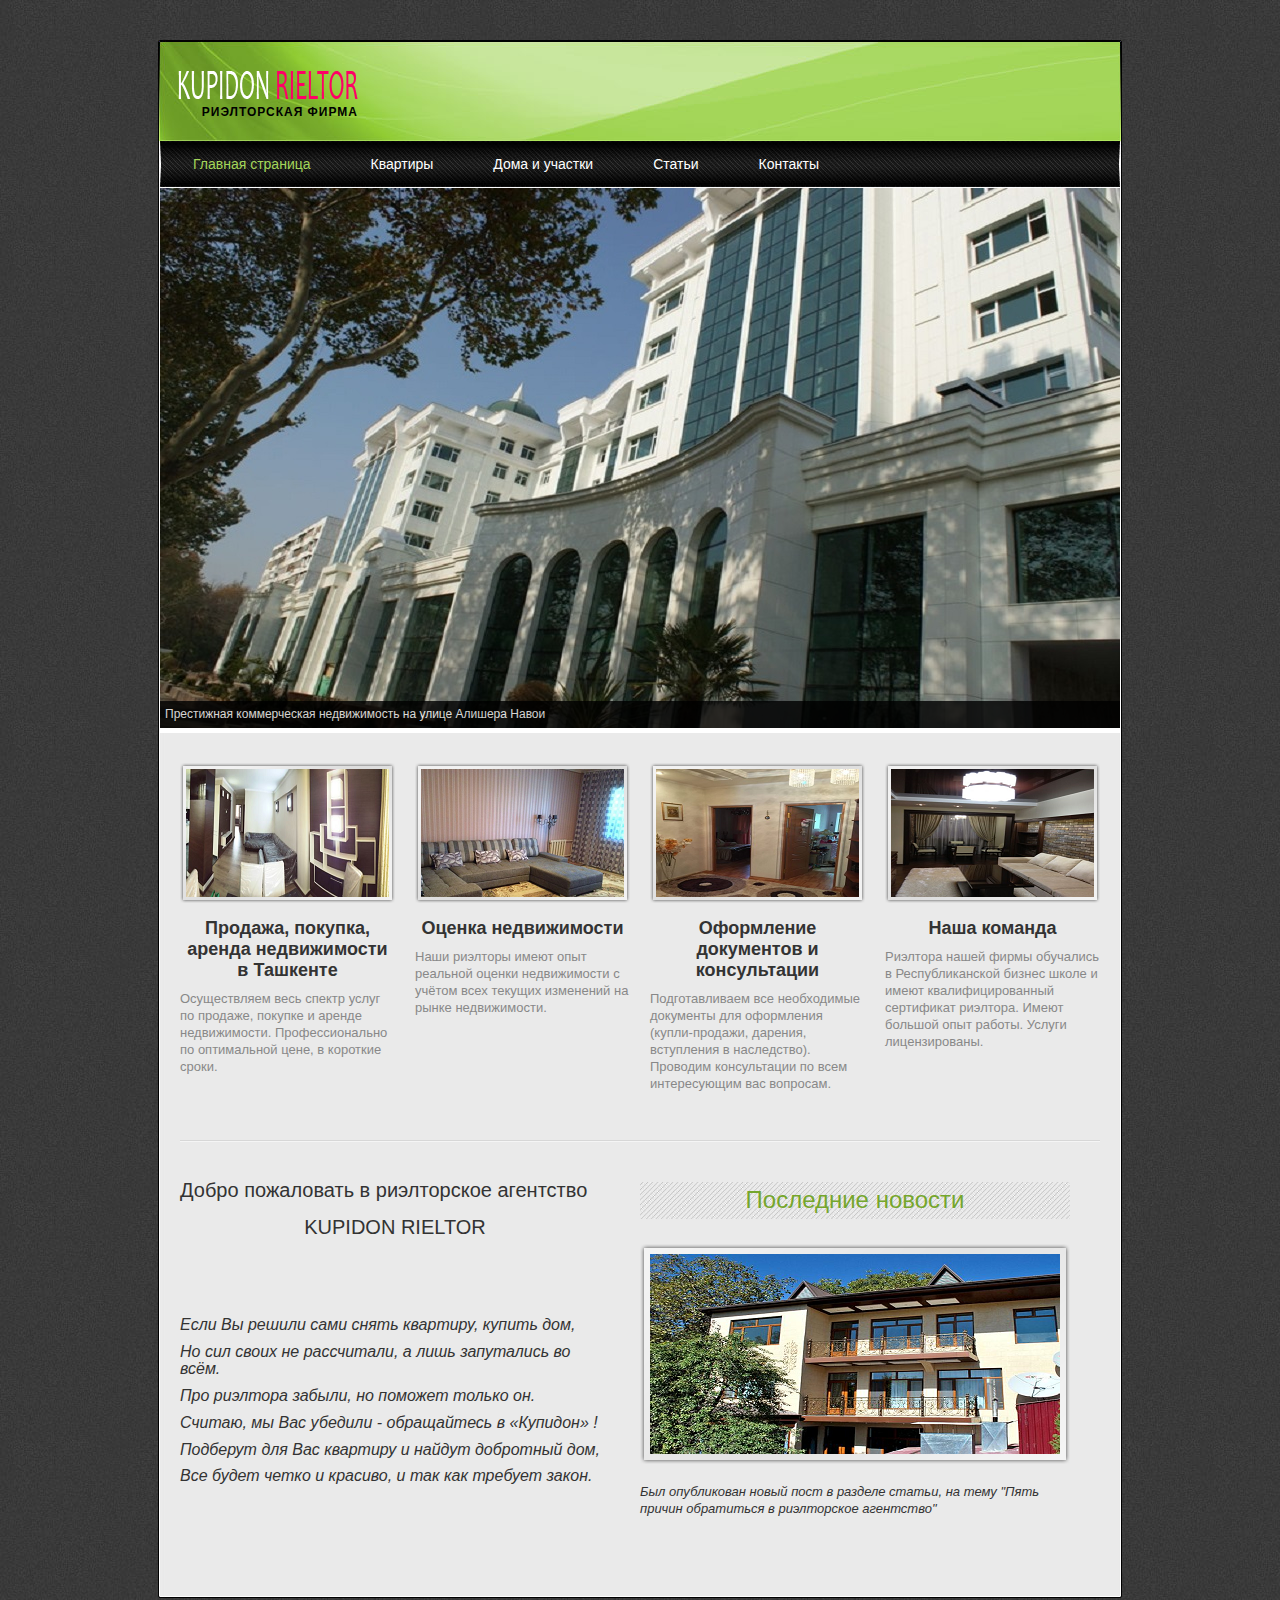
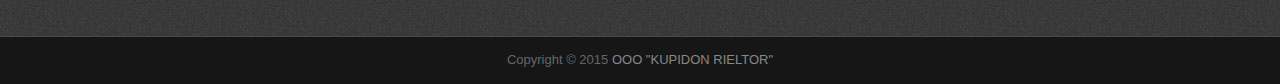
<file: index.html>
﻿<!DOCTYPE html PUBLIC "-//W3C//DTD XHTML 1.0 Transitional//EN" "http://www.w3.org/TR/xhtml1/DTD/xhtml1-transitional.dtd">
<html xmlns="http://www.w3.org/1999/xhtml">
<head>
<meta http-equiv="Content-Type" content="text/html; charset=utf-8" />
<title>ООО "KUPIDON RIELTOR" - Риэлторская фирма</title>
<meta name="keywords" content="Продажа, покупка, аренда, недвижимость, риелтор, оформление, Ташкент" />
<meta name="description" content="Добро пожаловать на сайт Ташкентской риэлторской фирмы KUPIDON RIELTOR" />
<link href="css/style.css" rel="stylesheet" type="text/css" />

<link rel="stylesheet" href="css/nivo-slider.css" type="text/css" media="screen" />

<script language="javascript" type="text/javascript">
function clearText(field)
{
    if (field.defaultValue == field.value) field.value = '';
    else if (field.value == '') field.value = field.defaultValue;
}
</script>

<link rel="stylesheet" type="text/css" href="css/ddsmoothmenu.css" />

<script type="text/javascript" src="js/jquery.min.js"></script>
<script type="text/javascript" src="js/ddsmoothmenu.js">



</script>

<script type="text/javascript">

ddsmoothmenu.init({
	mainmenuid: "templatemo_menu", //menu DIV id
	orientation: 'h', //Horizontal or vertical menu: Set to "h" or "v"
	classname: 'ddsmoothmenu', //class added to menu's outer DIV
	//customtheme: ["#1c5a80", "#18374a"],
	contentsource: "markup" //"markup" or ["container_id", "path_to_menu_file"]
})

</script>
  
</head>
<body>

<div id="templatemo_wrapper">
	<div id="templatemo_header">
        <div id="site_title">
        	<h1><a href="http://">РИЭЛТОРСКАЯ ФИРМА</a></h1>
        </div>
        
        <div class="cleaner"></div>
    </div> <!-- end of header -->
    
    <div id="templatemo_menu" class="ddsmoothmenu">
        <ul>
            <li><a href="index.html" class="selected">Главная страница</a></li>
            <li><a href="apartments.html">Квартиры</a>
                <ul>
                    <li><a href="">Продажа</a></li>
                    <li><a href="">Покупка</a></li>
                    <li><a href="">Аренда</a></li>
                    <span></span>
                </ul>
            </li>
            <li><a href="houses.html">Дома и участки</a>
                <ul>
                    <li><a href="">Дома</a></li>
                    <li><a href="">Участки</a></li>
                    <li><a href="">Дачи</a></li>
                          	<span></span>
                </ul>
          	</li>
          	<li><a href="blog.html">Статьи</a></li>
          	<li><a href="contact.html">Контакты</a></li>
        </ul>
        <br style="clear: left" />
    </div> <!-- end of menu -->
    
    <div id="templatemo_slider_wrapper">
        
        <div id="slider" class="nivoSlider">
            <a href=""><img src="images/slider/01.jpg" alt="" title="Престижная коммерческая недвижимость на улице Алишера Навои" /></a>
            <a href=""><img src="images/slider/02.jpg" alt="" title="Наш дружный коллектив" /></a>
            <a href=""><img src="images/slider/03.jpg" alt="" title="Достопримечательности Ташкента" /></a>
            <a href=""><img src="images/slider/04.jpg" alt="" title="Недвижимость 'Габус'" /></a>
        </div>
        
        <div id="htmlcaption" class="nivo-html-caption">
        	
        </div>
    
    </div>
    
    <script type="text/javascript" src="js/jquery-1.4.3.min.js"></script>
    <script type="text/javascript" src="js/jquery.nivo.slider.js"></script>
    <script type="text/javascript">
    $(window).load(function() {
    $('#slider').nivoSlider();
    });
    </script>
    
    <div id="templatemo_main">
        <div class="col_4">
        	<img src="images/image_01.png" alt="" class="image_frame_215" />
            <center><h3 class="fp_h3">Продажа, покупка, аренда недвижимости в Ташкенте</h3></center>
            <p>Осуществляем весь спектр услуг по продаже, покупке и аренде недвижимости. Профессионально по оптимальной цене, в короткие сроки.</p>
                    </div>
        
        <div class="col_4">
        	<img src="images/image_02.png" alt="" class="image_frame_215" />
            <center><h3 class="fp_h3">Оценка недвижимости</h3></center>
            <p>Наши риэлторы имеют опыт реальной оценки недвижимости с учётом всех текущих изменений на рынке недвижимости.</p>
        </div>
        
        <div class="col_4">
        	<img src="images/image_03.png" alt="" class="image_frame_215" />
            <center><h3 class="fp_h3">Оформление документов и консультации</h3></center>
          <p>Подготавливаем все необходимые документы для оформления (купли-продажи, дарения, вступления в наследство). Проводим консультации по всем интересующим вас вопросам.</p>
                    </div>
        
        <div class="col_4 col_l">
        	<img src="images/image_04.png" alt="" class="image_frame_215" />
            <center><h3 class="fp_h3">Наша команда</h3></center>
          <p>Риэлтора нашей фирмы обучались в Республиканской бизнес школе и имеют квалифицированный сертификат риэлтора. Имеют большой опыт работы. Услуги лицензированы.</p>
                   </div>
        
        <div class="cleaner hr_divider"></div>
        
        <div class="col_2 float_l">
        	<h3>Добро пожаловать в риэлторское агентство</h3>
<center><h3>KUPIDON RIELTOR</h3></center>
            <br class="cleaner h20" />
<br>
<br>
            <p><em><h5>Если Вы решили сами снять квартиру, купить дом,</em></p></h5>
                   <p><em><h5>Но сил своих не рассчитали, а лишь запутались во всём.</em></p></h5>
                   <p><em><h5>Про риэлтора забыли, но поможет только он.</em></p></h5>
                   <p><em><h5>Считаю, мы Вас убедили - обращайтесь в «Купидон» !</em></p></h5>
                   <p><em><h5>Подберут для Вас квартиру и найдут добротный дом,</em></p></h5>
                   <p><em><h5>Все будет четко и красиво, и так как требует закон.</em></p></h5>

            
          </br>
          </br>
            <div class="cleaner h20"></div>
           
            <br class="cleaner" />
        </div>
        
        <div class="col_2 float_r">
        	<h2><center>Последние новости</center></h2>
            <img src="images/image_05.png" alt="Image 05" class="image_frame_430" />
            <p><em>Был опубликован новый пост в разделе статьи, на тему "Пять причин обратиться в риэлторское агентство"</em></p>
	 	    
            <br class="cleaner" />
        </div>
        
		<br class="cleaner" />
    </div> <!-- end of main -->
    
    <div id="templatemo_footer">
    	                  
        </div>
        <div class="col_3 col_l">
			    	</div>
        <div class="cleaner"></div>
    </div> <!-- end of footer -->
</div>

<div id="templatemo_cr_bar_wrapper">
	<div id="templatemo_cr_bar">
    	Copyright © 2015 <a href="#">OOO "KUPIDON RIELTOR"</a>  <a href="" target="_parent"></a><a href="" target="_parent"></a>
    </div>
</div>

</body>
</html>
</file>
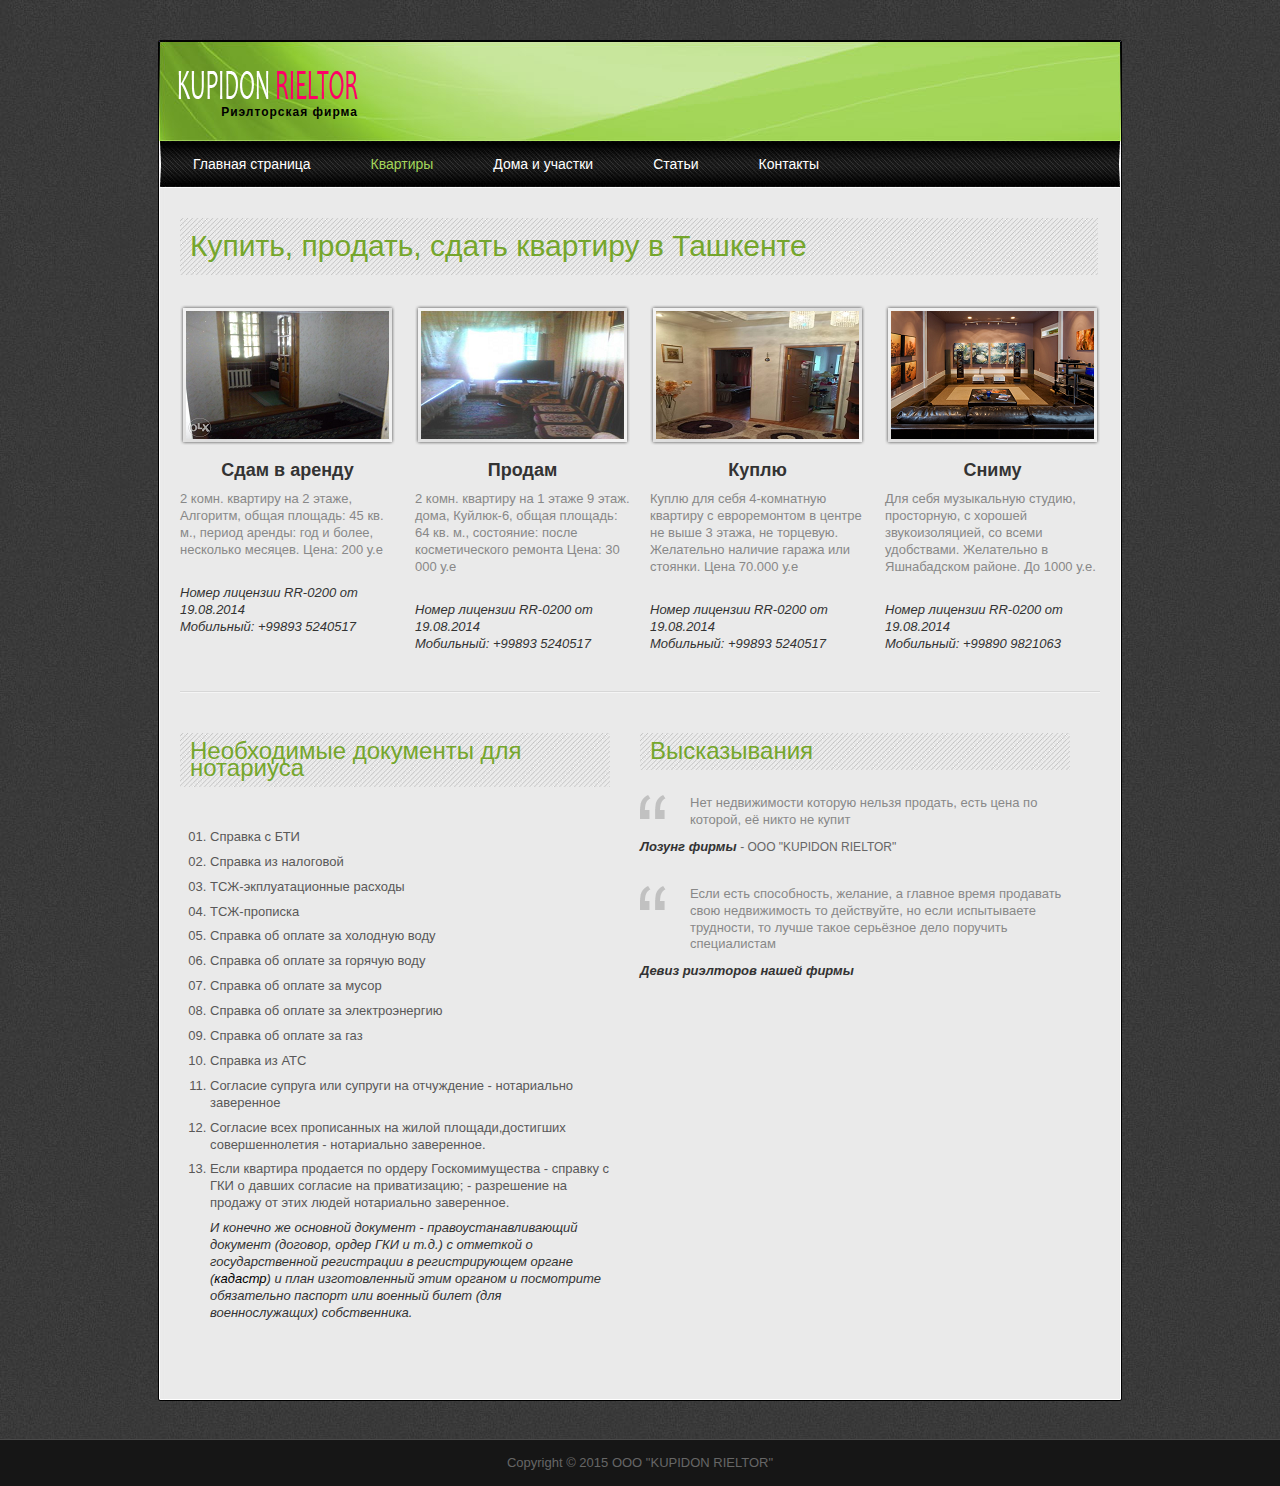
<file: apartments.html>
﻿<!DOCTYPE html PUBLIC "-//W3C//DTD XHTML 1.0 Transitional//EN" "http://www.w3.org/TR/xhtml1/DTD/xhtml1-transitional.dtd">
<html xmlns="http://www.w3.org/1999/xhtml">
<head>
<meta http-equiv="Content-Type" content="text/html; charset=utf-8" />
<title>KUPIDON RIELTOR - Квартиры - Продажа, покупка, аренда</title>
<meta name="keywords" content="Квартира, продам, куплю, сдам, оформление, нотариус, документы, объявления, в Ташкенте" />
<meta name="description" content="Продажа, покупка, аренда квартир в Ташкенте" />
<link href="css/style.css" rel="stylesheet" type="text/css" />

<link rel="stylesheet" href="css/nivo-slider.css" type="text/css" media="screen" />

<script language="javascript" type="text/javascript">
function clearText(field)
{
    if (field.defaultValue == field.value) field.value = '';
    else if (field.value == '') field.value = field.defaultValue;
}
</script>

<link rel="stylesheet" type="text/css" href="css/ddsmoothmenu.css" />

<script type="text/javascript" src="js/jquery.min.js"></script>
<script type="text/javascript" src="js/ddsmoothmenu.js">



</script>

<script type="text/javascript">

ddsmoothmenu.init({
	mainmenuid: "templatemo_menu", //menu DIV id
	orientation: 'h', //Horizontal or vertical menu: Set to "h" or "v"
	classname: 'ddsmoothmenu', //class added to menu's outer DIV
	//customtheme: ["#1c5a80", "#18374a"],
	contentsource: "markup" //"markup" or ["container_id", "path_to_menu_file"]
})

</script>
  
</head>
<body>

<div id="templatemo_wrapper">
	<div id="templatemo_header">
        <div id="site_title">
        	<h1><a href="">Риэлторская фирма</a></h1>
        </div>
        
        <div class="cleaner"></div>
    </div> <!-- end of header -->
    
    <div id="templatemo_menu" class="ddsmoothmenu">
        <ul>
            <li><a href="index.html">Главная страница</a></li>
            <li><a href="apartments.html" class="selected">Квартиры</a>
                <ul>
                    <li><a href="">Продажа</a></li>
                    <li><a href="">Покупка</a></li>
                    <li><a href="">Аренда</a></li>
                    <span></span>
                </ul>
            </li>
            <li><a href="houses.html">Дома и участки</a>
                <ul>
                    <li><a href="">Дома</a></li>
                    <li><a href="">Участки</a></li>
                    <li><a href="">Дачи</a></li>
                                 	<span></span>
                </ul>
          	</li>
          	<li><a href="blog.html">Статьи</a></li>
          	<li><a href="contact.html">Контакты</a></li>
        </ul>
        <br style="clear: left" />
    </div> <!-- end of menu -->
    
    <div id="templatemo_main">
    	<h1>Купить, продать, сдать квартиру в Ташкенте</h1>
        <div class="col_4">
        	<img src="images2/image_01.png" alt="" class="image_frame_215" />
            <center><h3 class="fp_h3">Сдам в аренду</h3></center>
            <p>2 комн. квартиру на 2 этаже, Алгоритм, общая площадь: 45 кв. м., период аренды: год и более, несколько месяцев.

Цeнa:  200 у.е </p>
            <br class="cleaner h20" />
            <em>Номер лицензии RR-0200 от 19.08.2014</a></em><br />
			<em>Мобильный: +99893 5240517</em>
            
        </div>
        
        <div class="col_4">
        	<img src="images2/image_02.png" alt="" class="image_frame_215" />
            <center><h3 class="fp_h3">Продам</h3></center>
            <p>2 комн. квартиру на 1 этаже 9 этаж. дома, Куйлюк-6, общая площадь: 64 кв. м., состояние: после косметического ремонта

Цeнa:  30 000 у.е </p>
            <br class="cleaner h20" />
            <em>Номер лицензии RR-0200 от 19.08.2014</a></em><br />
			<em>Мобильный: +99893 5240517</em>
        </div>
        
        <div class="col_4">
       	  <img src="images/image_03.png" alt="" class="image_frame_215" />
            <center><h3 class="fp_h3">Куплю</h3></center>
            <p>Куплю для себя 4-комнатную квартиру с евроремонтом в центре не выше 3 этажа, не торцевую. Желательно наличие гаража или стоянки. Цена 70.000 у.е</p>
            <br class="cleaner h20" />
            <em>Номер лицензии RR-0200 от 19.08.2014</a></em><br />
			<em>Мобильный: +99893 5240517</em>
        </div>

        <div class="col_4 col_l">
        	<img src="images2/image_04.png" alt="" class="image_frame_215" />
            <center><h3 class="fp_h3">Сниму</h3></center>
            <p>Для себя музыкальную студию, просторную, с хорошей звукоизоляцией, со всеми удобствами. Желательно в Яшнабадском районе. До 1000 у.е.</p>
            <br class="cleaner h20" />
            <em>Номер лицензии RR-0200 от 19.08.2014</a></em><br />
			<em>Мобильный: +99890 9821063</em>
        </div>
        
        <div class="cleaner hr_divider"></div>
        
        <div class="col_2 float_l">
        	<h2>Необходимые документы для нотариуса</h2>
            <p><em></em></p>
            <br class="cleaner h20" />
            <ul class="templatemo_list">
                <li>Справка с БТИ</li>
                <li>Справка из налоговой</li>
                <li>ТСЖ-экплуатационные расходы</li>
                <li>ТСЖ-прописка</li>
<li>Справка об оплате за холодную воду</li>
                <li>Справка об оплате за горячую воду</li>
                <li>Справка об оплате за мусор</li>
                <li>Справка об оплате за электроэнергию</li>
<li>Справка об оплате за газ</li>
                <li>Справка из АТС</li>
                <li>Согласие супруга или супруги на отчуждение - нотариально заверенное</li>
                <li>Согласие всех прописанных на жилой площади,достигших совершеннолетия - нотариально заверенное.</li>
<li>Если квартира продается по ордеру Госкомимущества
- справку с ГКИ о давших согласие на приватизацию;
- разрешение на продажу от этих людей нотариально заверенное.
</li>
<p><em>И конечно же основной документ - правоустанавливающий документ (договор, ордер ГКИ и т.д.) с отметкой о государственной регистрации в регистрирующем органе (<a href="#">кадастр</a>) и план изготовленный этим органом и посмотрите обязательно паспорт или военный билет (для военнослужащих) собственника.</em></p>
            </ul>
            <div class="cleaner h20"></div>
            <br class="cleaner" />
        </div>
        
        <div class="col_2 float_r">
        	<h2>Высказывания</h2>
             <p class="testimonial">Нет недвижимости которую нельзя продать, есть цена по которой, её никто не купит</p>
            <div class="cleaner"></div>
            <cite>Лозунг фирмы <a href="#"><span>- OOO "KUPIDON RIELTOR"</span></a></cite>
            <div class="cleaner h30"></div>
            <p class="testimonial">Если есть способность, желание, а главное время продавать свою недвижимость то действуйте, но если испытываете трудности, то лучше такое серьёзное дело поручить специалистам</p>
            <div class="cleaner"></div>
            <cite>Девиз риэлторов нашей фирмы <a href="#"><span></span></a></cite>
         
            <br class="cleaner" />
        </div>
        
		<br class="cleaner" />
    </div> <!-- end of main -->
    
    <div id="templatemo_footer">
    	<div class="col_3">
        	
            </div> 
        </div>
        <div class="col_3">
        	
            
        </div>
        <div class="col_3 col_l">
			    		
        </div>
        <div class="cleaner"></div>
    </div> <!-- end of footer -->
</div>

<div id="templatemo_cr_bar_wrapper">
	<div id="templatemo_cr_bar">
    	Copyright © 2015 OOO "KUPIDON RIELTOR" <a href="" target="_parent"></a> 
        <a href="" target="_parent"></a>
    </div>
</div>

</body>
</html>
</file>
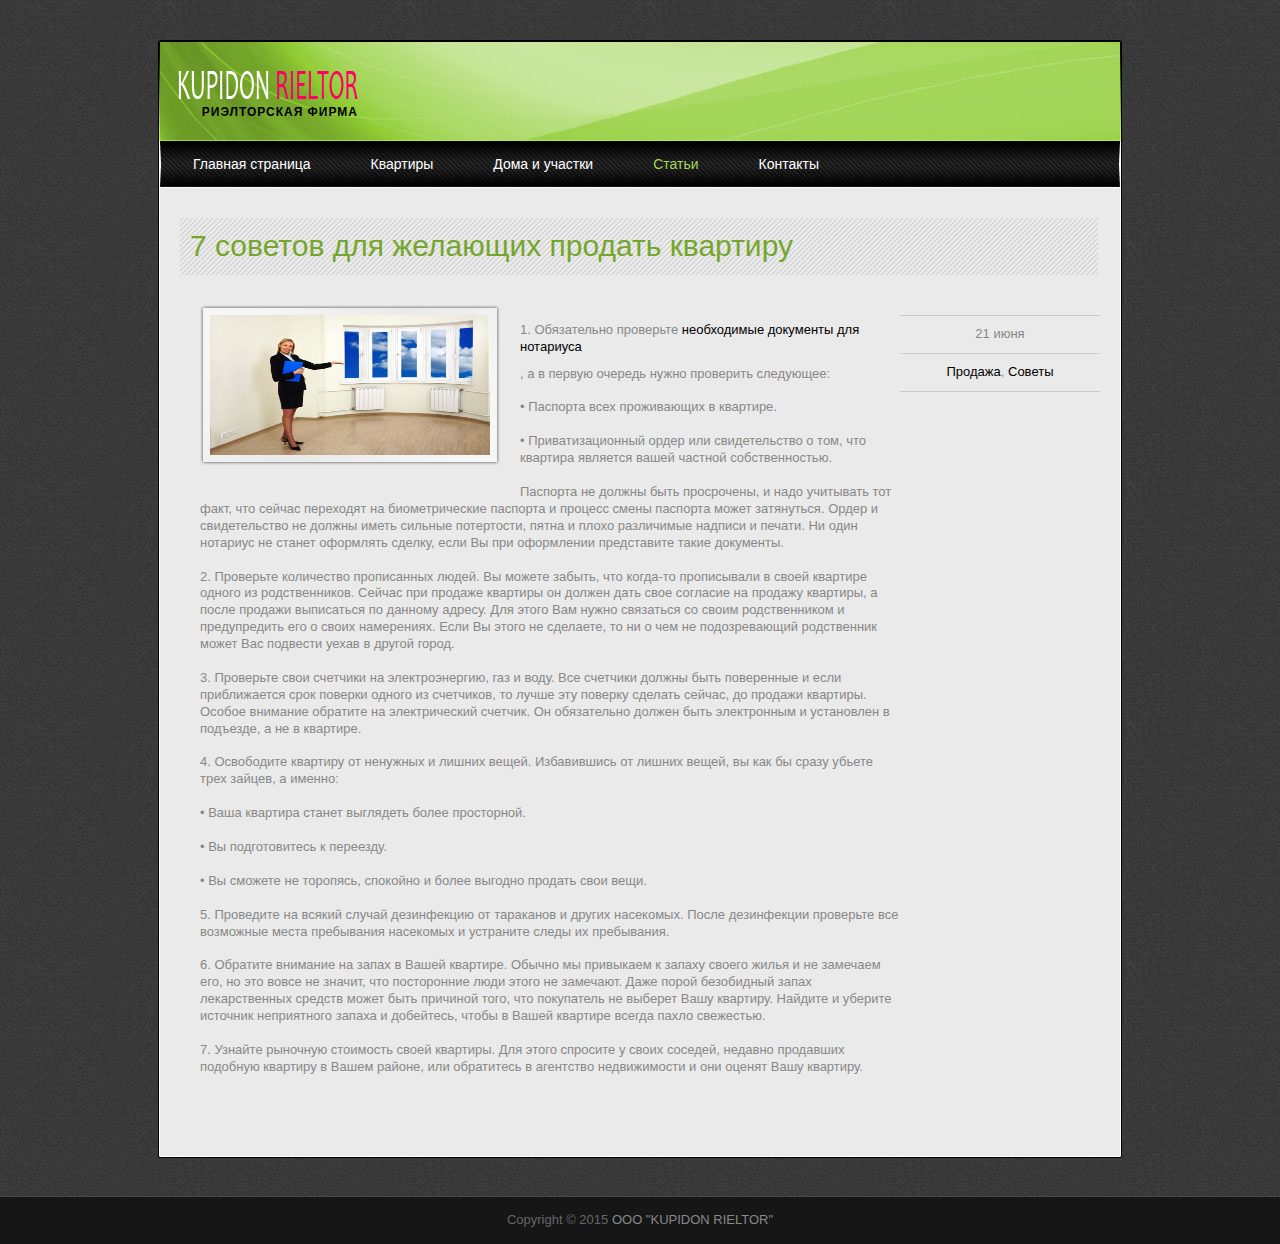
<file: blog_post.html>
﻿<!DOCTYPE html PUBLIC "-//W3C//DTD XHTML 1.0 Transitional//EN" "http://www.w3.org/TR/xhtml1/DTD/xhtml1-transitional.dtd">
<html xmlns="http://www.w3.org/1999/xhtml">
<head>
<meta http-equiv="Content-Type" content="text/html; charset=utf-8" />
<title>KUPIDON RIELTOR - 7 советов для желающих продать квартиру </title>
<meta name="keywords" content="квартира, продажа, документы, нотариус, счетчики" />
<meta name="description" content="Статья на тему - 7 советов для желающих продать квартиру" />
<link href="css/style.css" rel="stylesheet" type="text/css" />

<link rel="stylesheet" href="css/nivo-slider.css" type="text/css" media="screen" />

<script language="javascript" type="text/javascript">
function clearText(field)
{
    if (field.defaultValue == field.value) field.value = '';
    else if (field.value == '') field.value = field.defaultValue;
}
</script>

<link rel="stylesheet" type="text/css" href="css/ddsmoothmenu.css" />

<script type="text/javascript" src="js/jquery.min.js"></script>
<script type="text/javascript" src="js/ddsmoothmenu.js">



</script>

<script type="text/javascript">

ddsmoothmenu.init({
	mainmenuid: "templatemo_menu", //menu DIV id
	orientation: 'h', //Horizontal or vertical menu: Set to "h" or "v"
	classname: 'ddsmoothmenu', //class added to menu's outer DIV
	//customtheme: ["#1c5a80", "#18374a"],
	contentsource: "markup" //"markup" or ["container_id", "path_to_menu_file"]
})

</script>
  
</head>
<body>

<div id="templatemo_wrapper">
	<div id="templatemo_header">
        <div id="site_title">
        	<h1><a href="">РИЭЛТОРСКАЯ ФИРМА</a></h1>
        </div>
        
        <div class="cleaner"></div>
    </div> <!-- end of header -->
    
    <div id="templatemo_menu" class="ddsmoothmenu">
        <ul>
            <li><a href="index.html">Главная страница</a></li>
            <li><a href="apartments.html">Квартиры</a>
                <ul>
                    <li><a href="">Продажа</a></li>
                    <li><a href="">Покупка</a></li>
                    <li><a href="">Аренда</a></li>
                    <span></span>
                </ul>
            </li>
            <li><a href="houses.html">Дома и участки</a>
                <ul>
                    <li><a href="">Дома</a></li>
                    <li><a href="">Участки</a></li>
                    <li><a href="">Дачи</a></li>
                   
                	<span></span>
                </ul>
          	</li>
          	<li><a href="blog.html" class="selected">Статьи</a></li>
          	<li><a href="contact.html">Контакты</a></li>
        </ul>
        <br style="clear: left" />
    </div> <!-- end of menu -->
    
    <div id="templatemo_main">
		<div class="post_box"> 
        	<h1>7 советов для желающих продать квартиру</h1>
        	<div class="post_meta">
            	<ul>
                	<li></li>
                	<li><center>21 июня</center></li>
					<li><center><a href="#">Продажа</a>, <a href="#">Советы</a></center></li>
				</ul>
            </div>
            <div class="col_b float_r">
        
                <img src="images/image_13.png" alt="" class="image_frame_300" />
                <br>1. Обязательно проверьте <a href="apartments.html">необходимые документы для нотариуса</a></p>, а в первую очередь нужно проверить следующее:<br>
<br>•	 Паспорта всех проживающих в квартире.</br>
<br>•	 Приватизационный ордер или свидетельство о том, что квартира является вашей частной собственностью.</br>
<br>Паспорта не должны быть просрочены, и надо учитывать тот факт, что сейчас переходят на биометрические паспорта и процесс смены паспорта может затянуться. Ордер и свидетельство не должны иметь сильные потертости, пятна и плохо различимые надписи и печати. Ни один нотариус не станет оформлять сделку, если Вы при оформлении представите такие документы.</br>

<br>2. Проверьте количество прописанных людей. 
Вы можете забыть, что когда-то прописывали в своей квартире одного из родственников. Сейчас при продаже квартиры он должен дать свое согласие на продажу квартиры, а после продажи выписаться по данному адресу. Для этого Вам нужно связаться со своим родственником и предупредить его о своих намерениях. Если Вы этого не сделаете, то ни о чем не подозревающий родственник может Вас подвести уехав в другой город.</br>
<br>3.	Проверьте свои счетчики на электроэнергию, газ и воду.
Все счетчики должны быть поверенные и если приближается срок поверки одного из счетчиков, то лучше эту поверку сделать сейчас, до продажи квартиры. Особое внимание обратите на электрический счетчик. Он обязательно должен быть электронным и установлен в подъезде, а не в квартире.</br>
<br>4.	Освободите квартиру от ненужных и лишних вещей.
Избавившись от лишних вещей, вы как бы сразу убьете трех зайцев, а именно:
<br>
<br>•	Ваша квартира станет выглядеть более просторной.</br>
<br>•	Вы подготовитесь к переезду.</br>
<br>•	Вы сможете не торопясь, спокойно и более выгодно продать свои вещи.</br>
<br>5.	Проведите на всякий случай дезинфекцию от тараканов и других насекомых. 
После дезинфекции проверьте все возможные места пребывания насекомых и устраните следы их пребывания.</br>
<br>6.	Обратите внимание на запах в Вашей квартире.
Обычно мы привыкаем к запаху своего жилья и не замечаем его, но это вовсе не значит, что посторонние люди этого не замечают. Даже порой безобидный запах лекарственных средств может быть причиной того, что покупатель не выберет Вашу квартиру. Найдите и уберите источник неприятного запаха и добейтесь, чтобы в Вашей квартире всегда пахло свежестью.</br>
<br>7.	Узнайте рыночную стоимость своей квартиры.
Для этого спросите у своих соседей, недавно продавших подобную квартиру в Вашем районе, или обратитесь в агентство недвижимости и они оценят Вашу квартиру.</br>


          
                    
			</div>
        </div>
        
        <div class="cleaner h30"></div>
        
       
                               
                <div class="cleaner h20"></div>    
                
                </div>    
                
            </div>
            
            
                    
           
        
        </div>
        <div class="cleaner"></div>
    </div> <!-- end of main -->
    
    <div id="templatemo_footer">
    	<div class="col_3">
        	
        </div>
        <div class="col_3">
        	
            
        </div>
        <div class="col_3 col_l">
		      		
        </div>
        <div class="cleaner"></div>
    </div> <!-- end of footer -->
</div>

<div id="templatemo_cr_bar_wrapper">
	<div id="templatemo_cr_bar">
    	Copyright © 2015 <a href="#">OOO "KUPIDON RIELTOR"</a>  <a href="" target="_parent"></a><a href="" target="_parent"></a>
    </div>
</div>

</body>
</html>
</file>
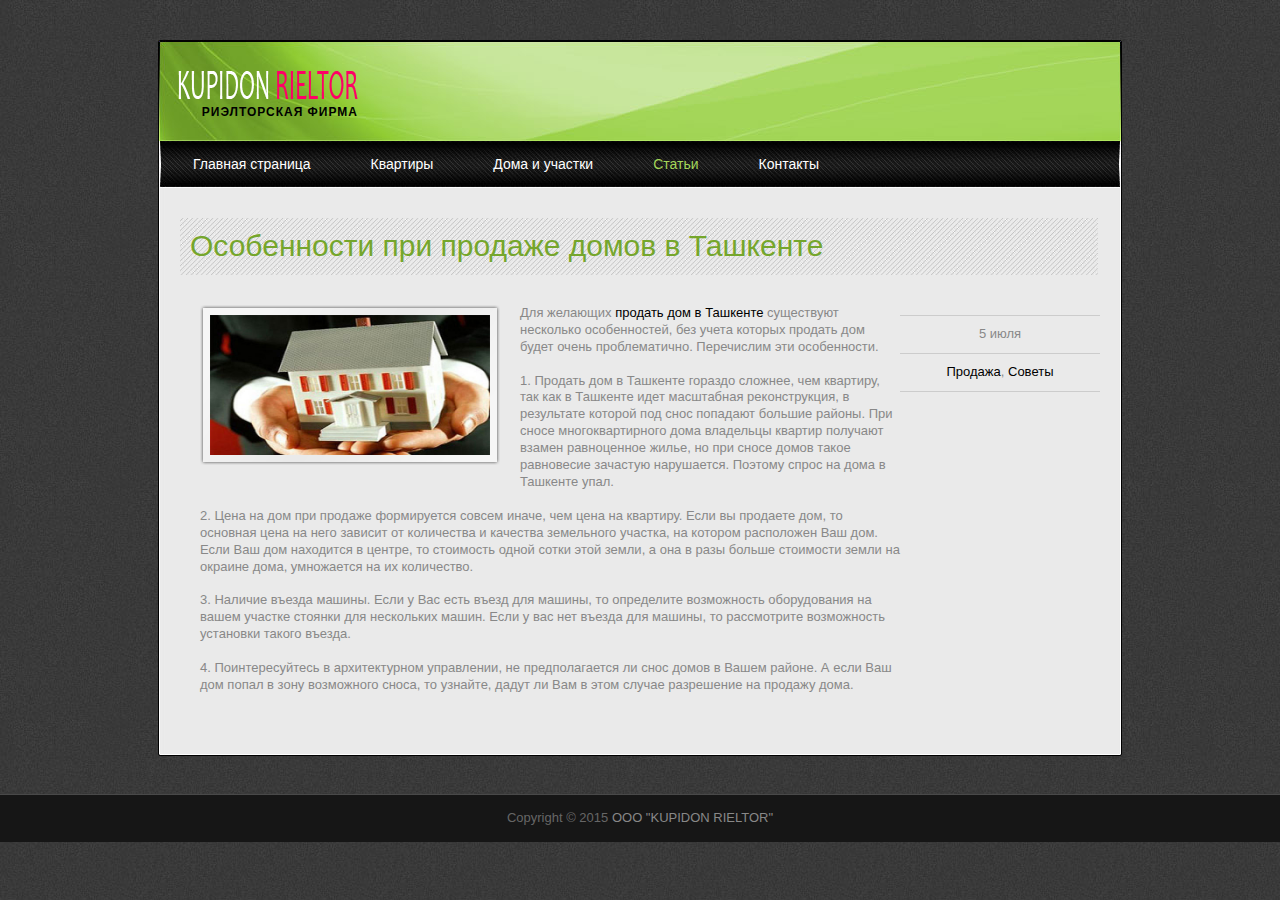
<file: blog_post2.html>
﻿<!DOCTYPE html PUBLIC "-//W3C//DTD XHTML 1.0 Transitional//EN" "http://www.w3.org/TR/xhtml1/DTD/xhtml1-transitional.dtd">
<html xmlns="http://www.w3.org/1999/xhtml">
<head>
<meta http-equiv="Content-Type" content="text/html; charset=utf-8" />
<title>KUPIDON RIELTOR - Особенности при продаже домов в Ташкенте</title>
<meta name="keywords" content="продать дом, в Ташкенте, цена, въезд для машины, снос, разрешение" />
<meta name="description" content="Статья на тему - Особенности при продаже домов в Ташкенте" />
<link href="css/style.css" rel="stylesheet" type="text/css" />

<link rel="stylesheet" href="css/nivo-slider.css" type="text/css" media="screen" />

<script language="javascript" type="text/javascript">
function clearText(field)
{
    if (field.defaultValue == field.value) field.value = '';
    else if (field.value == '') field.value = field.defaultValue;
}
</script>

<link rel="stylesheet" type="text/css" href="css/ddsmoothmenu.css" />

<script type="text/javascript" src="js/jquery.min.js"></script>
<script type="text/javascript" src="js/ddsmoothmenu.js">



</script>

<script type="text/javascript">

ddsmoothmenu.init({
	mainmenuid: "templatemo_menu", //menu DIV id
	orientation: 'h', //Horizontal or vertical menu: Set to "h" or "v"
	classname: 'ddsmoothmenu', //class added to menu's outer DIV
	//customtheme: ["#1c5a80", "#18374a"],
	contentsource: "markup" //"markup" or ["container_id", "path_to_menu_file"]
})

</script>
  
</head>
<body>

<div id="templatemo_wrapper">
	<div id="templatemo_header">
        <div id="site_title">
        	<h1><a href="">РИЭЛТОРСКАЯ ФИРМА</a></h1>
        </div>
        
        <div class="cleaner"></div>
    </div> <!-- end of header -->
    
    <div id="templatemo_menu" class="ddsmoothmenu">
        <ul>
            <li><a href="index.html">Главная страница</a></li>
            <li><a href="apartments.html">Квартиры</a>
                <ul>
                    <li><a href="">Продажа</a></li>
                    <li><a href="">Покупка</a></li>
                    <li><a href="">Аренда</a></li>
                    <span></span>
                </ul>
            </li>
            <li><a href="houses.html">Дома и участки</a>
                <ul>
                    <li><a href="">Дома</a></li>
                    <li><a href="">Участки</a></li>
                    <li><a href="">Удачи</a></li>
                   
                	<span></span>
                </ul>
          	</li>
          	<li><a href="blog.html" class="selected">Статьи</a></li>
          	<li><a href="contact.html">Контакты</a></li>
        </ul>
        <br style="clear: left" />
    </div> <!-- end of menu -->
    
    <div id="templatemo_main">
		<div class="post_box"> 
        	<h1>Особенности при продаже домов в Ташкенте</h1>
        	<div class="post_meta">
            	<ul>
                	<li></li>
                	<li><center>5 июля</center></li>
					<li><center><a href="#">Продажа</a>, <a href="#">Советы</a></center></li>
				</ul>
            </div>
            <div class="col_b float_r">
        
                <img src="images/image_11.png" alt="" class="image_frame_300" />
                Для желающих <a href="houses.html">продать дом в Ташкенте</a> существуют несколько особенностей, без учета которых продать дом будет очень проблематично.  Перечислим эти особенности. 

<br><br> 1.	Продать дом в Ташкенте гораздо сложнее, чем квартиру, так как в Ташкенте идет масштабная реконструкция, в результате которой под снос попадают большие районы. При сносе многоквартирного дома владельцы квартир получают взамен равноценное жилье, но при сносе домов такое равновесие зачастую нарушается. Поэтому спрос на дома в Ташкенте упал.</br>
<br>2.	Цена на дом при продаже формируется совсем иначе, чем цена на квартиру. Если вы продаете дом, то основная цена на него зависит от количества и качества земельного участка, на котором расположен Ваш дом. Если Ваш дом находится в центре, то стоимость одной сотки этой земли, а она в разы больше стоимости земли на окраине дома, умножается на их количество.
<br><br>3.	Наличие въезда машины.
Если у Вас есть въезд для машины, то определите возможность оборудования на вашем участке стоянки для нескольких машин. Если у вас нет въезда для машины, то рассмотрите возможность установки такого въезда.
<br><br>4.	Поинтересуйтесь в архитектурном управлении, не предполагается ли снос домов в Вашем районе. А если Ваш дом попал в зону возможного сноса, то узнайте, дадут ли Вам в этом случае разрешение на продажу дома.
            
                        
                    
			</div>
        </div>
        
        <div class="cleaner h30"></div>
        
      
        </div>
        <div class="cleaner"></div>
    </div> <!-- end of main -->
    
    <div id="templatemo_footer">
    	
        
            
        </div>
         		
        </div>
        <div class="cleaner"></div>
    </div> <!-- end of footer -->
</div>

<div id="templatemo_cr_bar_wrapper">
	<div id="templatemo_cr_bar">
    	Copyright © 2015 <a href="#">OOO "KUPIDON RIELTOR"</a>  <a href="" target="_parent"></a><a href="" target="_parent"></a>
    </div>
</div>

</body>
</html>
</file>
<file: css/style.css>
body {
	margin: 0;
	padding: 0;
	color: #888888;
	font-family: Tahoma, Geneva, sans-serif;
	font-size: 13px;
	line-height: 1.3em; 
	background-color: #3e3e3e;
	background-image: url(../images/body.jpg);
	background-repeat: repeat;
}

a, a:link, a:visited { 
	color: #000; 
	font-weight: normal; 
	text-decoration: none; 
}

a:hover { 
	text-decoration: underline; 
}

a.more { 
	display: block; 
	margin-top: 20px; 
	width: 79px; 
	height: 27px; 
	line-height: 27px; 
	text-align: center; 
	color: #75a62c; 
	background: url(../images/more.jpg) no-repeat; 
}

p { margin: 0 0 10px 0; padding: 0; }
img { border: none; }
blockquote { font-style: italic; margin: 0 0 0 10px;}
cite { font-weight: bold; color:#333; }
cite a, cite a:link, cite a:visited  { font-size: 12px; text-decoration: none; font-style: normal }
cite span { font-weight: 400; color: #666; }
em { color: #333; }

h1, h2, h3, h4, h5, h6 { color: #333; font-weight: normal; }
h1 { font-size: 48px; margin: 0 0 30px; padding: 5px 0 }
h2 { font-size: 24px; margin: 0 0 25px; padding: 10px; }
h3 { font-size: 20px; margin: 0 0 20px; padding: 0; }
h4 { font-size: 18px; margin: 0 0 15px; padding: 0; }
h5 { font-size: 16px; margin: 0 0 10px; padding: 0;  }
h6 { font-size: 12px; margin: 0 0 5px; padding: 0; }

.cleaner { clear: both }
.h10 { height: 10px }
.h20 { height: 20px }
.h30 { height: 30px }
.h40 { height: 40px }
.h50 { height: 50px }
.hr_divider { display: block; margin-bottom: 40px; padding-bottom: 40px; background: url(../images/templatemo_hr_divider.png) bottom repeat-x  }

.float_l { float: left }
.float_r { float: right }

.image_frame_160 {  
	width: 140px; 
	height: 140px; 
	background: url(../images/image_frame_160.png) no-repeat; 
	padding: 10px; 
	margin-bottom: 20px; 
}

.image_frame_300 {  
	width: 280px; 
	height: 140px; 
	background: url(../images/image_frame_300.png) no-repeat; 
	padding: 10px; 
	margin-bottom: 20px; 
}

.image_frame_430 {  
	width: 410px; 
	height: 200px; 
	background: url(../images/image_frame_430.png) no-repeat; 
	padding: 10px; 
	margin-bottom: 20px; 
}

.image_frame_215 {  
	background: url(../images/image_frame_215.png) no-repeat; 
	padding: 6px; 
	margin-bottom: 15px; 
}

.image_frame_big { 
	width: 670px; 
	height: 300px; 
	background: url(../images/templatemo_image_frame_big.png) no-repeat; 
	padding: 10px; 
	margin-bottom: 20px; 
}

.image_fl { 
	float: left; 
	margin: 3px 30px 0 0; 
}

.image_fr { 
	float: right; 
	margin: 3px 0 0 30px; 
}

.templatemo_list { 
	list-style: decimal-leading-zero; 
	padding: 0 0 0 15px; 
	margin: 0 0 0 15px; 
}

.templatemo_list li { 
	color:#595858; 
	margin-bottom: 8px; 
}

.templatemo_list li a { 
	color: #595858; 
	font-weight: normal; 
	font-size: 12px; 
	text-decoration: none; 
}

.templatemo_list li a:hover { 
	text-decoration: underline; 
}

#templatemo_wrapper {
	width: 964px;
	margin: 40px auto 0;
	padding: 0 3px;
}

#templatemo_header {
	height: 41px;
	padding: 30px 20px;
	background: url(../images/header.jpg) no-repeat
}

#site_title { 
	float: left; 
}

#site_title h1 { 
	margin: 0; 
	padding: 0; 
}

#site_title h1 a { 
	display: block; 
	padding-top: 34px; 
	width: 180px; 
	height: 29px; 
	text-align: right; 
	font-size: 12px; 
	font-weight: bold; 
	letter-spacing: 1px; 
	color: #000; 
	background: url(../images/logo.png) no-repeat top left; 
}

#templatemo_search { float: right }

#templatemo_search form {
	margin: 0;
	padding: 0;
	height: 26px;
	width: 207px;
	background: url(../images/) no-repeat
}

#templatemo_search .txt_field {
	float: left;
	display: block;
	height: 27px;
	line-height: 20px;
	width: 165px;
	color: #000;
	font-size: 12px;
	padding: 0 7px;
	font-variant: normal;
	border: none;	
	background: none;
}

#templatemo_search .sub_btn {
	float: right;
	display: block;
 	height: 27px;
	width: 25px;
	cursor: pointer;
	border: none;
	background: none;	
}

#templatemo_menu {
	width: 100%;
	height: 47px;
	background: url(../images/menu_bg.jpg) no-repeat center
}

#templatemo_main {
	padding: 30px 22px;
	background: url(../images/wrapper.jpg) repeat-y center	
}

#templatemo_slider_wrapper {
	padding: 0 2px;
	background: url(../images/wrapper.jpg) repeat-y center	
}

#slider {
	position:relative;
	border-bottom: 5px solid #fff
}

#slider img {
	position:absolute;
	top:0px;
	left:0px;
	display:none;
}

#slider a {
	border:0;
	display:block;
}

.nivo-controlNav {
	position:absolute;
}

.nivo-controlNav a {
	display:block;
	text-indent: -9999px;
	border:0;
	margin-right:3px;
	float:left;
}

.nivo-controlNav a.active {
}

.nivo-directionNav a {
	display:block;
	width:30px;
	height:30px;
	background:url(../images/arrows.png) no-repeat;
	text-indent:-9999px;
	border:0;
}

a.nivo-nextNav {
	background-position:-30px 0;
	right:15px;
}

a.nivo-prevNav {
	left:15px;
}

.nivo-caption {
    text-shadow:none;
    font-family: Helvetica, Arial, sans-serif;
}

.nivo-caption p { font-size: 12px }

.nivo-caption a { 
		color:#efe9d1;
		text-decoration:underline;
}

#templatemo_main h1 { 
	color: #75a62c; 
	font-size: 30px; 
	padding: 20px 10px; 
	background: url(../images/hbg.jpg) no-repeat; 
}

#templatemo_main h2 { 
	color: #75a62c; 
	font-size: 24px; 
	padding: 10px; 
	background: url(../images/hbg.jpg) no-repeat; 
}

.testimonial { 
	padding: 0 0 0 50px; 
	display: block; 
	background: url(../images/testimonial.png) left top no-repeat; 
}

.col_2 { width: 430px; padding-right: 30px } 
.col_3 { float: left; width: 290px ; margin-right: 25px }
.col_4 { float: left; width: 215px; margin-right: 20px }
.col_b { width: 700px }
.col_l { margin: 0 }

.fp_h3 { 
	font-size: 18px; 
	font-weight: 700; 
	line-height: normal; 
	margin-bottom: 10px; 
}

#gallery { 
	margin: 0; 
	padding: 0; 
	list-style: none; 
}

#gallery li { 
	margin: 0; 
	padding: 0; 
}

#gallery li a { 
	display: block; 
	float: left; 
	width: 140px; 
	margin: 0 14px 30px 0; 
	font-size: 11px; 
	color: #666;  
}

#gallery li a:hover { 
	text-decoration: none; 
}

#gallery li a img { 
	width: 140px; 
	margin-bottom: 10px; 
}

#gallery li .rm { 
	margin: 0 0 30px; 
}

.post_box { 
	clear: both; 
	margin-bottom: 60px; 
}

.post_box h2 { 
	font-size: 20px; 
	font-weight: 400; 
	margin-bottom: 15px; 
}

.post_box img { 
	float: left; 
	margin-right: 20px; 
}

.post_text { 
	float: left; 
	width: 360px; 
}
.post_meta { 
	float: right; 
	width: 200px; 
}

.post_meta ul { 
	margin: 0; 
	padding: 0; 
	list-style: none; 
}

.post_meta ul li { 
	margin: 0 0 10px; 
	padding: 0 0 10px; 
	border-bottom: 1px solid #ccc; 
}

#comment_section {
	clear: both;
	margin-bottom: 60px;
	width: 670px;
}

.first_level {
	margin: 0; padding: 0;
}

.comments {
	list-style: none; 
}

.comments li { 
	margin-bottom: 10px; 
	list-style:none; 
}

.comments li .commentbox1 { 
	border: 1px solid #ccc; 
}

.comments li .commentbox2 { 
	border: 1px solid #ccc;
}

.comments li .comment_box { 
	clear: both; 
	width:100%; 
	padding: 20px;  
}

.comment_box .gravatar { 
	float: right; 
	background: #000; 
}

.comment_box .gravatar img { 
	margin: 0; 
	width: 80px; 
	height: 80px; 
}

.comment_box .comment_text { 
	margin: 0 120px 0 0; 
}

.comment_box .comment_text p { 
	margin: 0; 
}

.comment_text .comment_author { 
	font-size: 14px; 
	font-weight: bold; 
	color: #000; 
	margin-bottom: 10px; 
}

.comment_text .date { 
	font-size: 12px; 
	font-weight: normal; 
	color: #000; 
	padding-left: 10px; 
}

.comment_text .time { 
	font-size: 12px; 
	font-weight: normal; 
	color: #000; 
	padding-left: 10px; 
}

.comment_text .reply a { 
	display: block; 
	clear: both; 
	float: left; 
	margin-top: 10px; 
	color: #000; 
	font-weight: 700; 
} 

#comment_form {
	clear: both;
}

#comment_form h3 {
	font-size: 20px;
	border-bottom: 1px dotted #666;
	margin-bottom: 15px;
	padding-bottom: 10px;
}

#comment_form form {
	padding: 20px;
	background-color: #eee;
	border: 1px solid #ccc;
}

#comment_form textarea {
	background:#FFFFFF none repeat fixed 0 0;
	border: 1px solid #CCC;
	height:150px;
	padding:5px;
	width: 360px;
	font-family: Tahoma, Geneva, sans-serif;
	font-size: 12px;
	margin-top: 5px;
}

#comment_form .form_row {
	width: 100%;
	margin-bottom: 15px;
}

#comment_form form input {
	padding: 5px;
	width: 230px;
	background:#FFFFFF none repeat fixed 0 0;
	border: 1px solid #CCC;
	font-family: Tahoma, Geneva, sans-serif;
	font-size: 12px;
	margin-top: 5px;
}

#comment_form .submit_btn {
	width: 80px;
	height: 30px;
	color: #000;
	background: #f4f6f9; 
	border: 1px solid #d3dae3;
}

.pagging { 
	margin: 0 0 20px; 
	padding: 0; 
}

.pagging ul { 
	margin: 0; 
	padding: 0; 
	list-style: none; 
}

.pagging ul li { 
	margin: 0; 
	padding: 0; 
	display: inline; 
}

.pagging ul li a { 
	float: left; 
	display: block; 
	color: #333; 
	text-decoration: none; 
	margin-right: 5px; 
	padding: 5px 10px; 
	background-color: #ddd; 
	border: 1px solid #ccc; 
}

.pagging ul li a:hover { 
	background: #a4d659; 
	border: 1px solid #666; 
	color: #000;  
}

#contact_form { 
	padding: 0; 
	width: 400px;
}

#contact_form form { 
	margin: 0px; 
	padding: 0px; 
}

#contact_form form .input_field { 
	width: 270px; 
	padding: 5px; 
	color: #222;  
	background: #f4f6f9; 
	border: 1px solid #d3dae3; 
	font-family: Tahoma, Geneva, sans-serif;
	font-size: 12px;
	margin-top: 5px;
}

#contact_form form label { 
	display: block; 
	width: 100px; 
	margin-right: 12px; 
	font-size: 13px; 
}

#contact_form form textarea { 
	width: 388px; 
	height: 180px; 
	padding: 5px; 
	color: #222;  
	background: #f4f6f9; 
	border: 1px solid #d3dae3; 
	font-family: Tahoma, Geneva, sans-serif;
	font-size: 12px;
	margin-top: 5px;
}

#contact_form form .submit_btn { 
	padding: 5px 14px; 
	color: #222;  
	background: #f4f6f9; 
	border: 1px solid #d3dae3; 
	font-size:14px; 
	margin: 10px 0px;
}

#templatemo_footer {
	width: 100%;
	padding: 20px 0;
	background: url(../images/wrapper_bottom.jpg) no-repeat center top
}

#templatemo_footer em { 
	color: #ccc; 
}

#templatemo_footer h5 { 
	color: #ccc; 
	font-size: 16px; 
	font-weight: 700; 
	margin-bottom: 20px; 
}

.footer_list { 
	margin: 0; 
	padding: 0; 
	list-style: none; 
}

.footer_list li { 
	margin: 0 0 10px; 
	padding: 0 0 7px; 
	border-bottom: 1px dashed #000; 
}

.footer_list li a { 
	color: #ccc; 
	text-decoration: none; 
}

.footer_list li a:hover { 
	text-decoration: underline; 
}

.rp_box { 
	clear: both; 
	margin-bottom: 20px; 
	padding-bottom: 20px; 
	border-bottom: 1px dashed #000; 
}

.rp_box img { 
	float: left; 
	margin-right: 20px; 
	border: 4px solid #212121; 
}

.rp_box a { 
	text-decoration: none; 
	color: #888; 
}

.date { 
	font-style: italic; 
	font-size: 12px; 
	margin-bottom: 5px; 
	color: #666; 
}

.twitter_post { 
	margin: 0; 
	padding: 0; 
	list-style: none; 
}

.twitter_post li { 
	margin: 0 0 20px; 
	padding: 0 0 20px; 
	border-bottom: 1px dashed #2d261a; 
}

.twitter_post li a { 
	color: #ccc; 
}

.footer_social_button { 
	clear: both; 
	margin-top: 20px; 
}

.footer_social_button a { 
	margin-right: 5px; 
}

#templatemo_cr_bar_wrapper {
	width: 100%;
	border-top: 1px solid #494949;
	background: #161616
}

#templatemo_cr_bar {
	width: 960px;
	margin: 0 auto;
	padding: 15px 10px;
	color: #666;
	text-align: center
}

#templatemo_cr_bar a { color: #888 }
</file>
<file: css/ddsmoothmenu.css>
.ddsmoothmenu{
	
}

.ddsmoothmenu ul{
	z-index:100;
	margin: 0;
	padding: 0;
	list-style-type: none;
}

/*Top level list items*/
.ddsmoothmenu ul li{
	position: relative;
	display: inline;
	float: left;
}

/*Top level menu link items style*/
.ddsmoothmenu ul li a {
	float: left;
	display: block;
	position: relative;
	margin-left: 10px;
	height: 46px;
	padding: 0 25px;
	line-height: 46px;
	font-size: 14px;
	color: #fff;	
	text-align: center;
	text-decoration: none;
	font-weight: 400;
	outline: none;
}

* html .ddsmoothmenu ul li a{ /*IE6 hack to get sub menu links to behave correctly*/
display: inline-block;
}

.ddsmoothmenu ul li a.selected, .ddsmoothmenu ul li a:hover { /*CSS class that's dynamically added to the currently active menu items' LI A element*/
	color: #a4d659;
}
/*1st sub level menu*/
.ddsmoothmenu ul li ul{
	position: absolute;
	width: 170px;
	left: 0;
	display: none; /*collapse all sub menus to begin with*/
	visibility: hidden;
	background: url(../images/templatemo_submenu_m.png) repeat-y left;
}
.ddsmoothmenu ul li ul span { position: absolute; width: 170px; height: 15px; bottom: -15px; left: 0;  background: url(../images/templatemo_submenu_b.png) repeat-y; }

/*Sub level menu list items (undo style from Top level List Items)*/
.ddsmoothmenu ul li ul li{
display: list-item;
float: none;
}

/*All subsequent sub menu levels vertical offset after 1st level sub menu */
.ddsmoothmenu ul li ul li ul{
top: 0;
}

/* Sub level menu links style */
.ddsmoothmenu ul li ul li a{
	font-weight: 500;
	width: 147px; /*width of sub menus*/
	height: 28px;
	line-height: 28px;
	padding: 0 10px;
	margin: 0 0 0 1px;
	font-size: 12px;
	text-align: left;
	background: none;
	color: #000;
	background: url(../images/templatemo_menu_divider.png) bottom repeat-x
}


.ddsmoothmenu ul li ul li a.selected, .ddsmoothmenu ul li ul li a:hover {
	color: #fff;
	background: #0a0a0a
}

/* Holly Hack for IE \*/
* html .ddsmoothmenu{height: 1%;} /*Holly Hack for IE7 and below*/


/* ######### CSS classes applied to down and right arrow images  ######### */

.downarrowclass{
position: absolute;
top: 12px;
right: 7px;
}

.rightarrowclass{
position: absolute;
top: 6px;
right: 5px;
}

/* ######### CSS for shadow added to sub menus  ######### */

.ddshadow{
position: absolute;
left: 0;
top: 0;
width: 0;
height: 0;
}

.toplevelshadow{ /*shadow opacity. Doesn't work in IE*/
opacity: 0.5;
}

/* menu */
</file>
